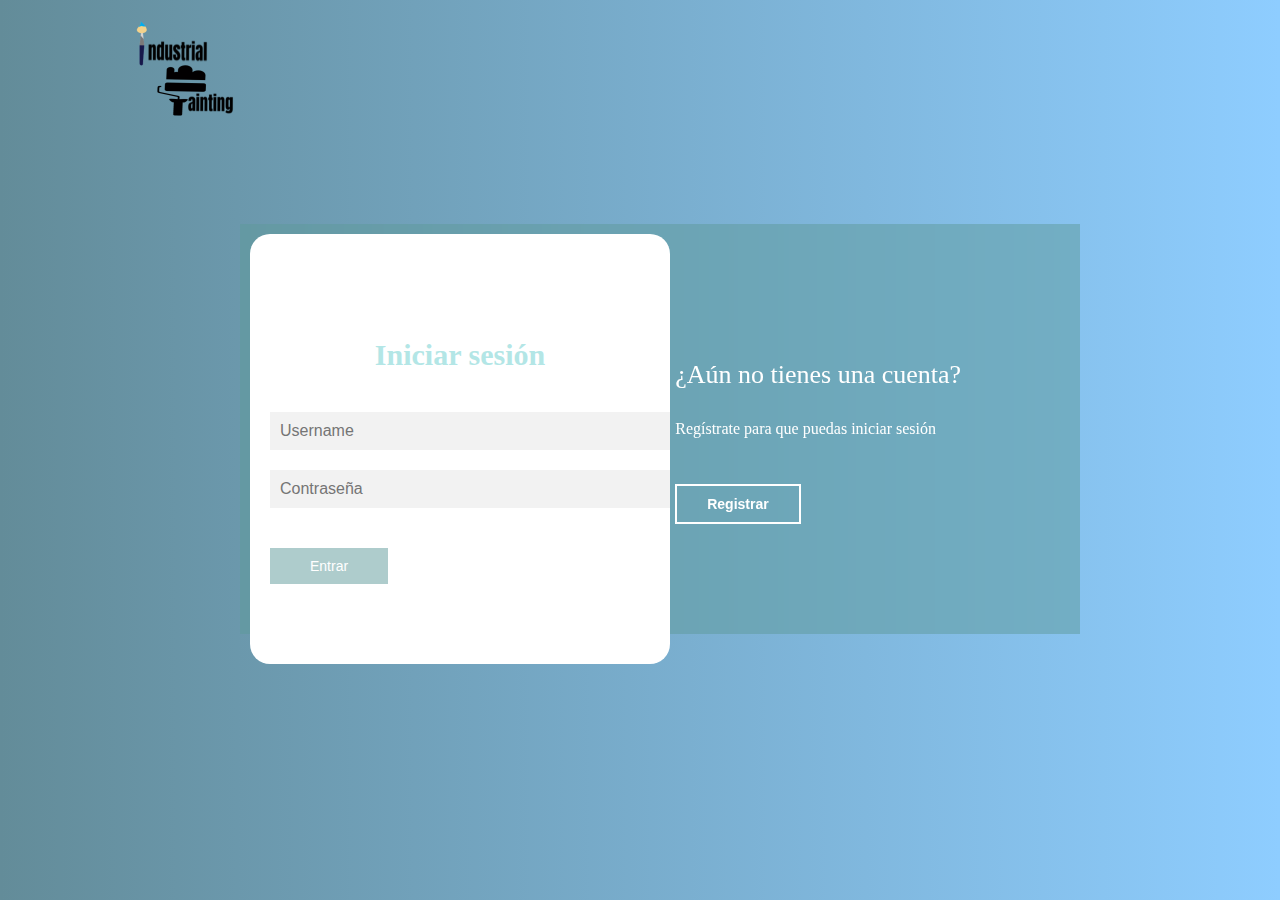
<file: Proyecto/html/Login.html>
<!DOCTYPE html>
<html lang="en">

<head>
    <meta charset="UTF-8">
    <meta name="viewport" content="width=device-width, initial-scale=1.0">
    <title>Industrial Painting</title>

    <link rel="stylesheet" href="https://cdn.jsdelivr.net/npm/bootstrap@4.5.3/dist/css/bootstrap.min.css"
        integrity="sha384-TX8t27EcRE3e/ihU7zmQxVncDAy5uIKz4rEkgIXeMed4M0jlfIDPvg6uqKI2xXr2" crossorigin="anonymous" />

    <script src="https://code.jquery.com/jquery-3.5.1.slim.min.js"
        integrity="sha384-DfXdz2htPH0lsSSs5nCTpuj/zy4C+OGpamoFVy38MVBnE+IbbVYUew+OrCXaRkfj"
        crossorigin="anonymous"></script>
    <script src="https://cdn.jsdelivr.net/npm/popper.js@1.16.1/dist/umd/popper.min.js"
        integrity="sha384-9/reFTGAW83EW2RDu2S0VKaIzap3H66lZH81PoYlFhbGU+6BZp6G7niu735Sk7lN"
        crossorigin="anonymous"></script>
    <script src="https://cdn.jsdelivr.net/npm/bootstrap@4.5.3/dist/js/bootstrap.min.js"
        integrity="sha384-w1Q4orYjBQndcko6MimVbzY0tgp4pWB4lZ7lr30WKz0vr/aWKhXdBNmNb5D92v7s"
        crossorigin="anonymous"></script>
    
    <link rel="icon" type="image/png" href="Logo.png" />
    <link rel="stylesheet" href="../css/modslogin.css">

</head>

<body>
    <nav>
        <div class="logo">
            <a href="index.html"><img src="../Images/Logo.png"></a>
        </div>
        <div class="nav-links">
            <ul>

            </ul>
        </div>
    </nav>

    <div class="main">

        <div class="container" style="margin-top: 100px;">

            <div class="contenedortodo">

                <div class="cajatrasera">

                    <div class="cajatrasera-login">
                        <h3>¿Ya tienes una cuenta?</h3>
                        <p>Inicia sesión para entrar en la página</p>

                        <button id="btn__iniciar-sesion">Iniciar sesión</button>
                    </div>

                    <div class="cajatrasera-register">
                        <h3>¿Aún no tienes una cuenta?</h3>
                        <p>Regístrate para que puedas iniciar sesión</p>

                        <button id="btn__registrarse">Registrar</button>
                    </div>

                </div>
                <div class="contenedor__login-register">

                    <form action="" class="formulario__login">
                        <h2>Iniciar sesión</h2>
                        <input type="text" placeholder="Username">
                        <input type="password" placeholder="Contraseña">
                        <button>Entrar</button>
                    </form>

                    <form action="https://www.youtube.com/" class="formulario__register">
                        <h2>Registrarse</h2>
                        <input type="text" placeholder="Username">
                        <input type="text" placeholder="Email">
                        <input type="password" placeholder="Contraseña">

                        <button>Registrarse</button>
                    </form>

                </div>
            </div>

        </div>
    </div>
    <script src="../js/login.js"></script>
</body>

</html>
</file>
<file: Proyecto/css/modslogin.css>
body{
    background: linear-gradient(to right, #638C99,#8ecdff);

}

nav{
    width: 80%;
    position: sticky;
    margin: 20px auto;
    z-index: 1;
    display: flex;
    align-items: center;
    
}

.logo{
    flex-basis: 20%;
}

.logo img{
    width: 100px;
}

.nav-links{
    flex: 1;
    text-align: right;
   
}

.nav-links ul li{
    list-style: none;
    display: inline-block;
    margin: 0 20px;
}

.nav-links ul li a{
    color:#fff;
    text-decoration: none;
    transition: 500ms;
}
.nav-links ul li a:hover{
    border: solid;
    padding: 10px;
    border:1px;
    border-radius: 50% ;
    border-color: #00000000;
    background-color: #638C99;
    text-decoration: none;
    transition: 500ms;
    
}
.contenedortodo{
    width: 100%;
    max-width: 800px;
    margin: auto;
    position: relative;
}

.cajatrasera{
    width: 100%;
    padding: 10px 20px;
    display: flex;
    justify-content: center;
    backdrop-filter: blur(10px);
    background-color: rgba(94, 153, 153, 0.5);
}

.cajatrasera div{
    margin: 100px 40px;
    color: white;
    transition: all 500ms;
}

.cajatrasera div p,
.cajatrasera div button{
    margin-top: 30px;
}

.cajatrasera div h3{
    font-weight: 400;
    font-size: 26px;
}

.cajatrasera button{
    padding: 10px 30px;
    border: 2px solid white;
    background: transparent;
    font-size: 14px;
    font-weight: 600;
    cursor: pointer;
    color: white;
    outline: none;
    transition: all 300ms;
}

.cajatrasera button:hover{
    background: white;
    color: #b3e6e6;
}

.contenedor__login-register{
    display: flex;
    align-items: center;
    width: 100%;
    max-width: 380px;
    position: relative;
    top: -185px;
    left: 10px;

    transition: left 500ms cubic-bezier(0.175, 0.885, 0.320, 1.275);
}

.contenedor__login-register form{
    width: 100%;
    padding: 80px 20px;
    background: white;
    position: absolute;
    border-radius: 20px;
}

.contenedor__login-register form h2{
    font-size: 30px;
    text-align:  center;
    margin-bottom: 20px;
    color: #b3e6e6;
}

.contenedor__login-register form input{
    width: 100%;
    margin-top: 20px;
    padding: 10px;
    border: none;
    background: #f2f2f2;
    font-size: 16px;
    outline: none;
}

.contenedor__login-register form button{
    padding: 10px 40px;
    margin-top:  40px;
    border: none;
    font-size:  14px;
    background: rgba(94, 153, 153, 0.5) ;
    color: white;
    cursor: pointer;
    outline: none;
}

.formulario__login{
    opacity: 1;
    display: block;
}

.formulario__register{
    display: none;
}

@media screen and (max-width: 850px){


    body{
        margin-top: 50px;
    }
    .cajatrasera{
        max-width: 350px;
        height: 300px;
        flex-direction: column;
        margin: auto    
    }

    .cajatrasera div{
        margin: 0px;
        position: absolute;
    }

    .contenedor__login-register{
        top: -10px;
        left: -5px;
        margin: auto;
    }

    .contenedor__login-register form{
        position: relative;
    }

    .logo{
        
    }

}
</file>
